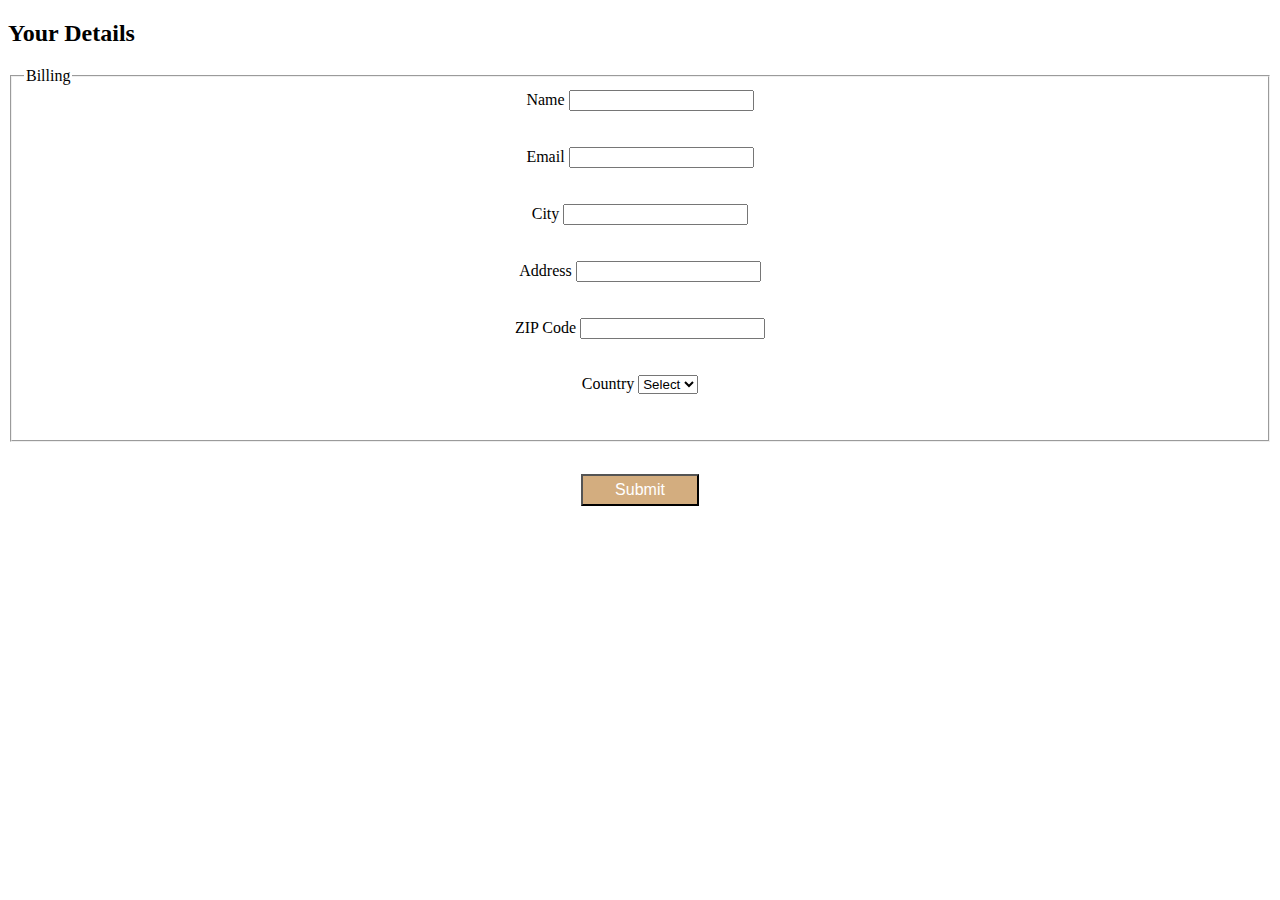
<file: Untitled-1.html>
<!DOCTYPE html>
<html>
<head>
<title>Checkout</title>
</head>
<style>
    .btn{
    margin-top: 1rem;
    display: inline-block;
    padding:.3rem 2rem;
    font-size: 1rem;
    color:#fff;
    background:#d3ad7f;
    cursor: pointer;
    
}
</style>
<body>
    <form action="final.html" method="post" id="checkout-order-form">
        <h2>Your Details</h2>
        
        <fieldset id="fieldset-billing">
            <legend>Billing</legend>
            <center>
            <div>
                <label for="name">Name</label>
                <input type="text" name="name" id="name" data-type="string" data-message="This field cannot be empty" />
            </div>
        </br>
    </br>
            <div>
                <label for="email">Email</label>
                <input type="text" name="email" id="email" data-type="expression" data-message="Not a valid email address" />
            </div>
        </br>
    </br>
            <div>
                <label for="city">City</label>
                <input type="text" name="city" id="city" data-type="string" data-message="This field cannot be empty" />
            </div>
        </br>
    </br>
            <div>
                <label for="address">Address</label>
                <input type="text" name="address" id="address" data-type="string" data-message="This field cannot be empty" />
            </div>
        </br>
    </br>
            <div>
                <label for="zip">ZIP Code</label>
                <input type="text" name="zip" id="zip" data-type="string" data-message="This field cannot be empty" />
            </div>
        </br>
    </br>
            <div>
                <label for="country">Country</label>
                <select name="country" id="country" data-type="string" data-message="This field cannot be empty">
                    <option value="">Select</option>
                    
                    <option value="IN">India</option>
                </select>
            </div>
        </br>
    </br>
        </fieldset>
        <center><p><input type="submit" id="submit-order" value="Submit" class="btn" /></p></center>
    </center>
    </form>    
</body>
</file>
